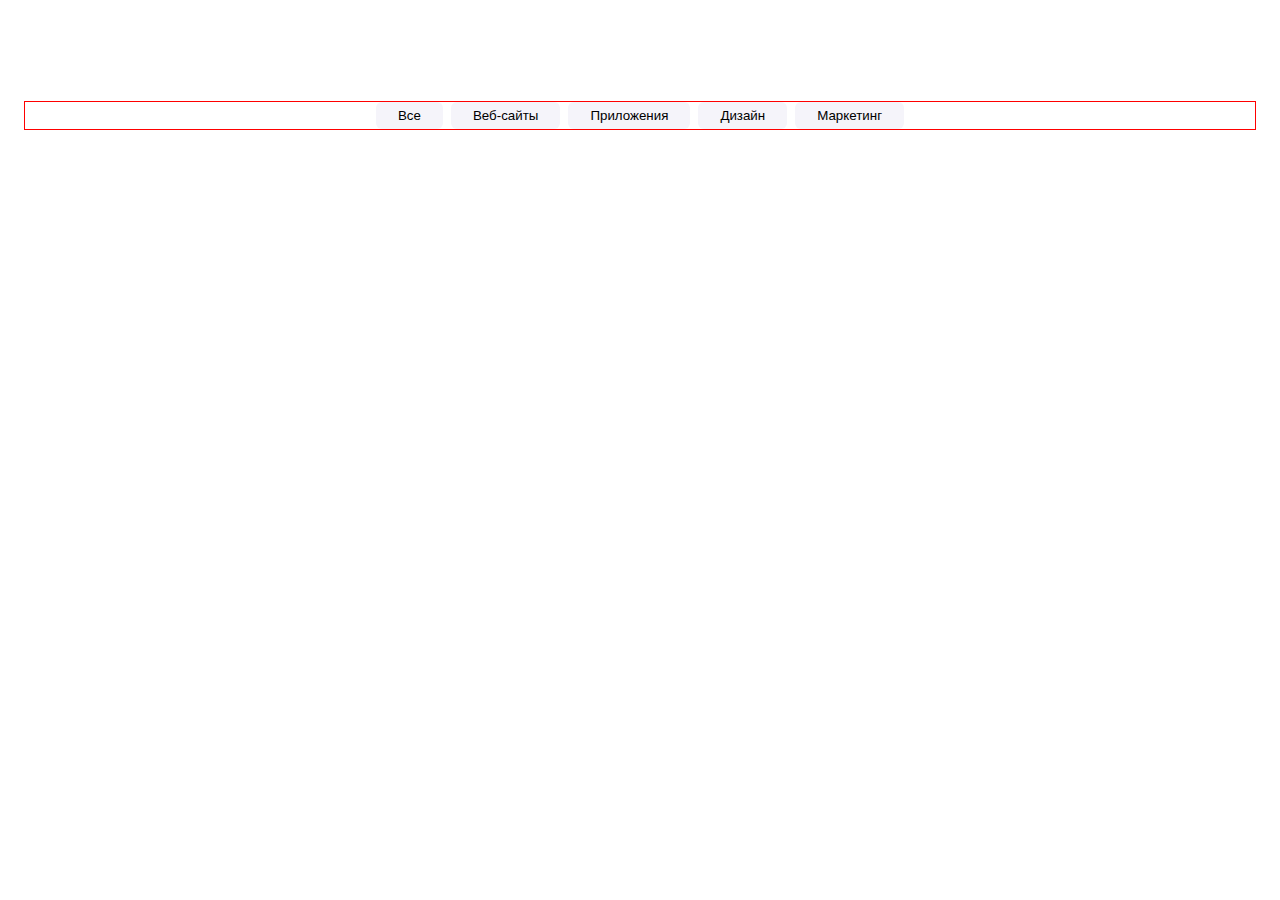
<file: flex.html>
<!DOCTYPE html>
<html lang="en">
  <head>
    <meta http-equiv="Content-Type" content="text/html;charset=UTF-8" />
    <meta name="viewport" content="width=device-width, initial-scale=1.0" />
    <title>Flex-box</title>
    <link
      rel="stylesheet"
      href="https://cdnjs.cloudflare.com/ajax/libs/modern-normalize/1.1.0/modern-normalize.min.css"
      integrity="sha512-wpPYUAdjBVSE4KJnH1VR1HeZfpl1ub8YT/NKx4PuQ5NmX2tKuGu6U/JRp5y+Y8XG2tV+wKQpNHVUX03MfMFn9Q=="
      crossorigin="anonymous"
      referrerpolicy="no-referrer"
    />

    <link rel="stylesheet" href="./css/flex.css" />
  </head>

  <body>
    <!--  <div class="box">
      <div class="inner-box">
        Lorem ipsum dolor sit amet consectetur adipisicing elit. Obcaecati, accusantium.
      </div>
      <div class="inner-box">Lorem ipsum dolor sit amet.</div>
      <div class="inner-box">Lorem ipsum dolor sit amet, consectetur adipisicing.</div>
      <div class="inner-box">Lorem</div>
    </div> -->

    <!-- <div class="box">
      <div class="sidebar"></div>
      <div class="main-content"></div>
    </div> -->

    <section class="portfolio">
      <div class="container">
        <ul class="list">
          <li class="item">
            <button class="filter-btn" type="button">Все</button>
          </li>
          <li class="item">
            <button class="filter-btn" type="button">Веб-сайты</button>
          </li>
          <li class="item">
            <button class="filter-btn" type="button">Приложения</button>
          </li>
          <li class="item">
            <button class="filter-btn" type="button">Дизайн</button>
          </li>
          <li class="item">
            <button class="filter-btn" type="button">Маркетинг</button>
          </li>
        </ul>
      </div>
    </section>
  </body>
</html>
</file>
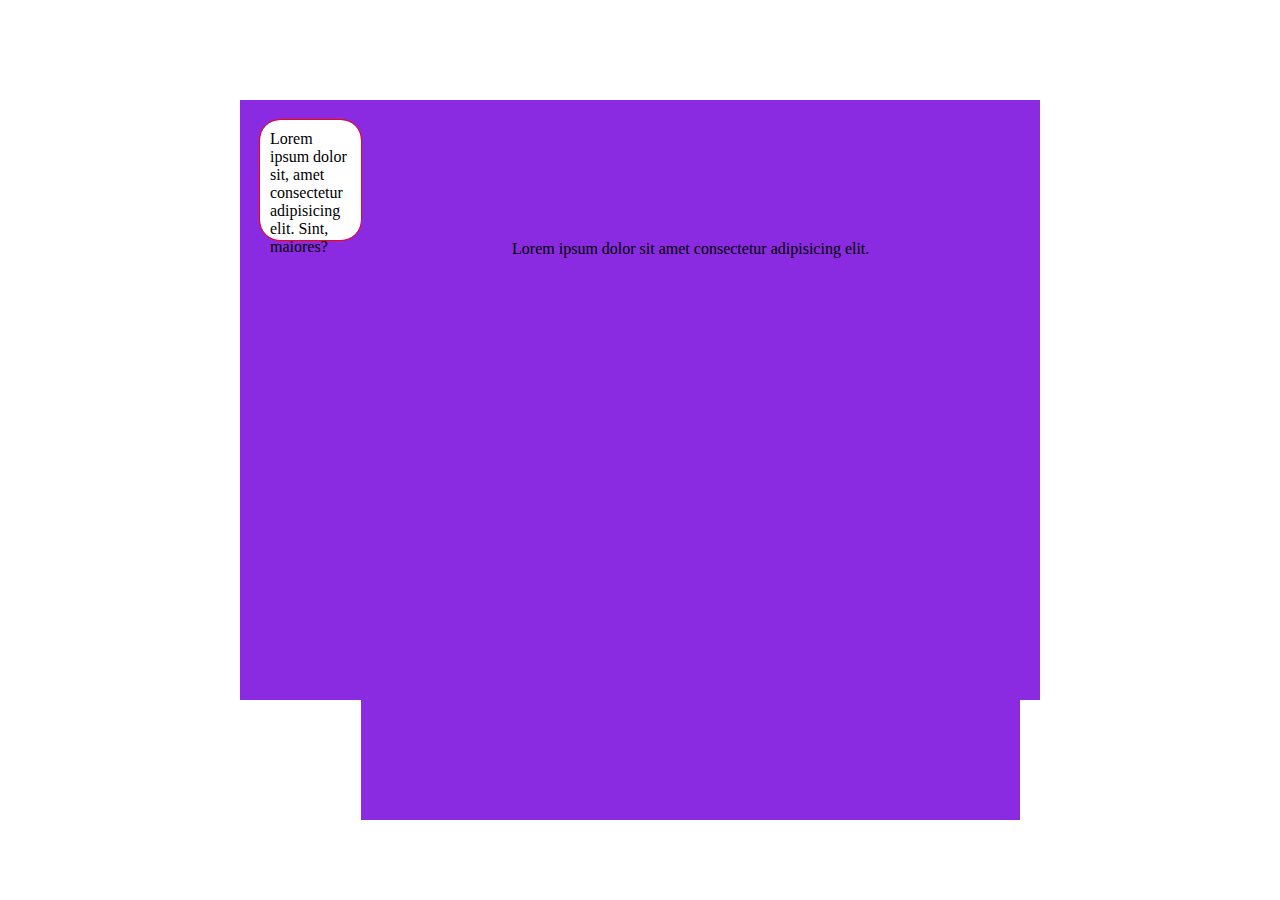
<file: indexmain.html>
<!DOCTYPE html>
<html lang="en">
  <head>
    <meta charset="UTF-8" />
    <meta http-equiv="X-UA-Compatible" content="IE=edge" />
    <meta name="viewport" content="width=device-width, initial-scale=1.0" />
    <title>Document3</title>
    <link rel="stylesheet" href="./css/main.css" />
  </head>
  <body>
    <div class="box">
      <div class="inner-box">
        Lorem ipsum dolor sit, amet consectetur adipisicing elit. Sint, maiores?
      </div>
      <div class="box box-1">Lorem ipsum dolor sit amet consectetur adipisicing elit.</div>
    </div>
  </body>
</html>
</file>
<file: css/flex.css>
body {
  font-family: sans-serif;
}

.box {
  display: flex;
  /* flex-wrap: wrap; */
  /* justify-content: center;
  align-items: center; */
  /* align-content: flex-start; */

  /**
    |============================
  flex-direction: row;  напрямок основної осі
  flex-wrap: nowrap; перенос елементів на основній осі
  justify-content: flex-start; вирівнювання елементів вздовж основної осі
  align-items: stretch; вирівнювання елементів вздовж допоміжної осі
  align-content: stretch; вирівнювання рядків вздовж допоміжної осі
    |============================
  */

  background-color: blueviolet;
  width: 80vw;
  height: 600px;

  padding: 20px;
  margin: 0 auto;
  margin-top: 100px;
}

.inner-box {
  display: flex;
  justify-content: center;
  align-items: center;

  /* flex-grow: 0; */
  flex-shrink: 0;

  outline: 1px solid red;

  text-align: center;
  color: blueviolet;
  /* line-height: 120px; */

  /* font-size: 2em; */

  /* margin: 20px; */
  width: 120px;
  height: 120px;
  background-color: #fff;
  border-radius: 20px;
}

.inner-box:nth-child(1) {
  background-color: darkblue;
  /* order: 2; */
}

.inner-box:nth-child(2) {
  /* align-self: flex-end; */
  /* order: 1; */
  background-color: tomato;
  /* font-size: 3em; */
}
.inner-box:nth-child(3) {
  /* order: -1; */
  background-color: teal;
}

.sidebar {
  width: 120px;
  height: 100%;
  background-color: #fff;

  border: 10px solid tomato;
  border-radius: 20px;
}

.main-content {
  flex-grow: 1;

  /* width: 200px; */
  height: 100%;
  background-color: #fff;
  border: 10px dotted teal;
  border-radius: 20px;
}

/**
  |============================
  | Porfolio filter buttons
  |============================
*/

ul {
  list-style: none;
  margin: 0;
  padding: 0;
}
.container {
  outline: 1px solid red;
  width: 1200px;
  padding: 0 15px;
  margin: 0 auto;
}

.portfolio {
  padding-top: 94px;
  padding-bottom: 94px;
}

.portfolio .list {
  display: flex;
  align-items: center;
  justify-content: center;
}

.portfolio .item {
  margin-right: 8px;
}
.portfolio .item:last-child {
  margin-right: 0;
}

.filter-btn {
  padding: 6px 22px;
  border: none;
  background-color: #f5f4fa;
  border-radius: 6px;
  cursor: pointer;
}
</file>
<file: css/main.css>
/*body {
  height: 100px;
  display: flex;
  justify-content: center;
  align-items: center; 
}*/

*,
*::after,
*::before {
  box-sizing: border-box;
}

.box {
  display: flex;
  background-color: blueviolet;
  width: 800px;
  height: 600px;
  padding: 20px;
  margin: 0 auto;
  margin-top: 100px;

  flex-direction: ;
  flex-wrap: ;
  justify-content: center;
  align-items: ;
  align-content: ;

  /* padding-right: 40px;
  padding-left: 40px;
  padding-top: 20px;
  padding-bottom: 20px; 
  margin-left: 50px; 
  border: 20px dashed tomato;
  margin: 50px;
  color: white;*/
}

.inner-box {
  width: 120px;
  height: 120px;
  padding: 10px;
  background-color: #fff;
  border-radius: 20px;
  outline: 1px solid red;
  margin-bottom: 20px;
}

/* .box-1 {
  margin-top: 50px;
  margin-left: 300px;
} */

.container {
  outline: 1px solid red;
  width: 1200px;
  padding-left: 15px;
  padding-right: 15px;
  margin-left: auto;
  margin-right: auto;
}
</file>
